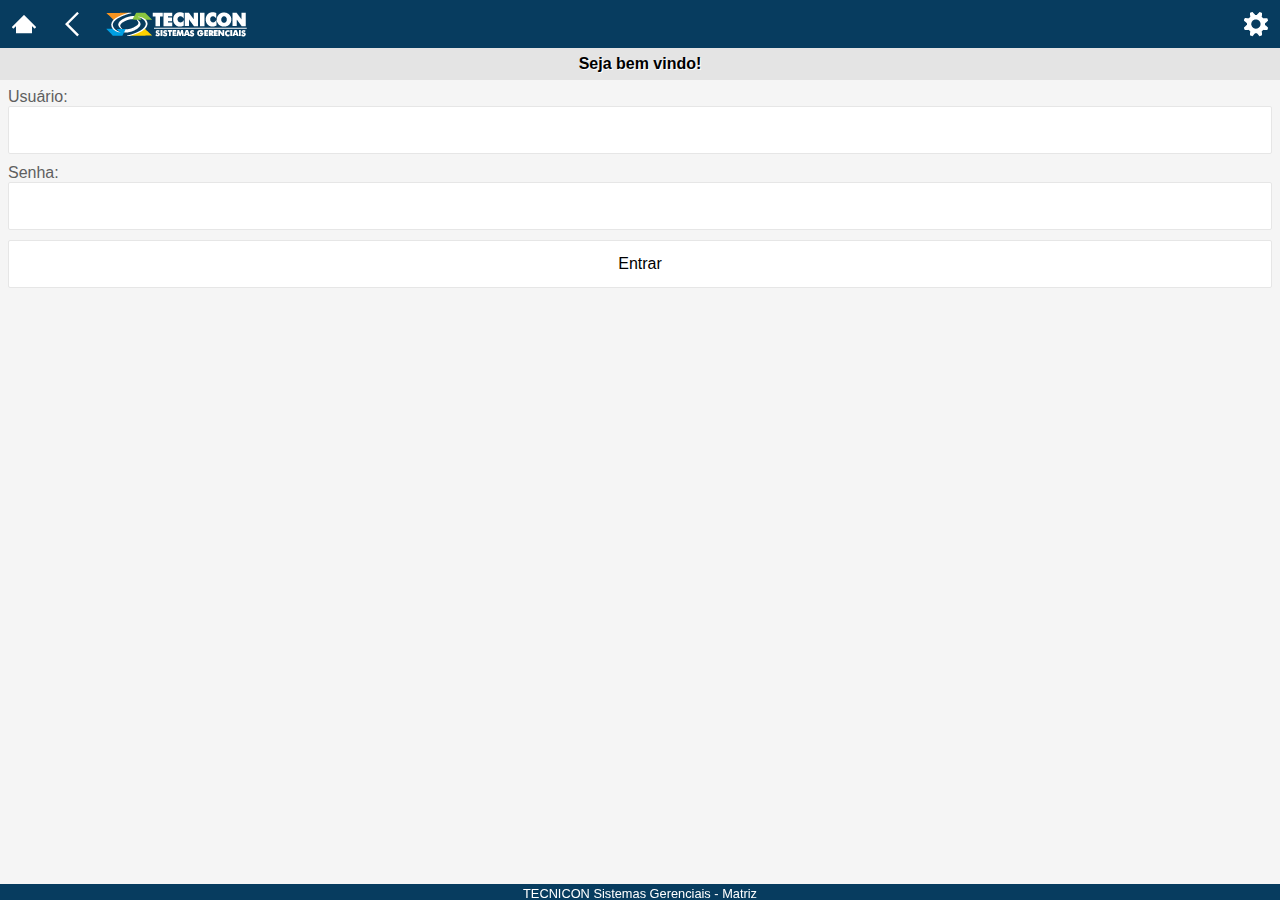
<file: Pmobilev1.2/index.html>
<!DOCTYPE html>
<html lang="pt-br">
<head>
	<meta charset="UTF-8">
	<meta name="viewport" content="width=device-width, initial-scale=1">
	<title>Pmobile</title>
	<link rel="stylesheet" href="css/style.css" />
	<script type="text/javascript" src="js/javascript.js"></script>
</head>
<body>
	<div class="container">

		<header class="header">
			<input type="image" src="img/home.png" alt="Home" class="icone-48x48 float-left">
			<input type="image" src="img/voltar.png" alt="Voltar" class="icone-48x48 float-left">
			<img width="160" height="48" src="img/logotipo-tecnicon-white.png" alt="TECNICON Sistemas Gerenciais" />
			<input type="image" src="img/configuracao.png" alt="Configuração" class="icone-48x48 float-right">
		</header>

		<div class="content">
			<div id="divLogin" class="login" style="display: block">
				<div class="saudacao">
					<span class="txt-saudacao">Seja bem vindo!</span>
				</div>	
				
				<div class="div-form">
					<form>
						<span>Usuário:</span>
						<input type="text">
						
						<span>Senha:</span>
						<input type="text">
						
						<input type="button" value="Entrar" onclick="mostraInputList()">
					</form>
				</div>	
			</div>

			<div id="inputList" class="div-form" style="display: none">
				<form>
					<input type="button" value="Cadastrar pedido" onclick="mostraInputList5()" />
					<input type="button" value="Cadastro de cliente" />
					<input type="button" value="Pedidos do dia" />
					<input type="button" value="Consultar produtos" />
					<input type="button" value="Consultar vendas" onclick="mostraInputList2()"/>
					<input type="button" value="Sincronizar" onclick="mostraInputList4()" />
				</form>	
			</div>

			<div id="inputList2" class="div-form" style="display: none">
				<form>
					<input type="button" value="Alterar vendedor" onclick="mostraInputList3()">
					<input type="button" value="Alterar servidor">
				</form>	
			</div>

			<div id="inputList3" class="form" style="display: none">
				<form>
					<span>Vendedor:</span>
					<input type="text">
					<span>Senha:</span>
					<input type="text">
					<input type="button" value="Acessar">
				</form>	
			</div>

			<div id="inputList4" class="form" style="display: none">
				<form>
					<span>Servidor:</span>
					<input type="text">
					<span>Porta:</span>
					<input type="text">
					<input type="button" value="Salvar">
				</form>	
			</div>

			<div id="inputList5" class="input-list" style="display: none">
				<form>
					<input type="button" value="Alegrete" >
					<input type="button" value="Guria">
					<input type="button" value="Panambi">
					<input type="button" value="Passo Fundo">
					<input type="button" value="Rio Branco">
					<input type="button" value="Santo Rosa">
					<input type="button" value="Santo Angelo">
					<input type="button" value="São Gabriel">
					<input type="button" value="Três de Maio">
					<input type="button" value="Abrao Kochhann Ltda">
					<input type="button" value="Benedetti & Benedetti Ltda" onclick="mostraInputList6()">
					<input type="button" value="Vacaria">
				</form>	
			</div>

			<div id="inputList6" class="form" style="display: none">
				<input type="image" src="img/menu.png" alt="Menu" class="icone-48x48 float-left" onclick="mostraMenuOpcao()">
				<span class="titulo">Benedetti & Benedetti Ltda</span><br />

				<nav id="menuOpcao" class="menu-opcao">
					<input type="button" value="Outras informações" onclick="mostraInputList7()">
					<input type="button" value="Pagos">
					<input type="button" value="Pendentes">
					<input type="button" value="Históricos">
					<input type="button" value="Novo Pedido" onclick="mostraInputList8()">
				</nav>

				<div class="form-info-cliente">
					<form>
						<span>Endereço:</span>
						<input type="text">
						
						<span>Número:</span>
						<input type="text">
						
						<span>Bairro:</span>
						<input type="text">
						
						<span>Complemento:</span>
						<input type="text">
						
						<span>Cidade:</span>
						<input type="text">
						
						<span>Telefone:</span>
						<input type="text">
						
						<span>CNPJ:</span>
						<input type="text">
						
						<span>Código SAC:</span>
						<input type="text">
						
						<input type="button" value="Obervações" class="cor-neutra">
					</form>	
				</div>	
			</div>

			<div id="inputList7" class="form" style="display: none">
				<div class="form-info-cliente">
					<form>
						<span>Código:</span>
						<input type="text">

						<span>Data:</span>
						<input type="text">

						<span>Cliente:</span>
						<input type="text">

						<span>Tipo de operação:</span>
						<select>
	  						<option value="operacao1">Operação 1</option>
	  						<option value="operacao2">Operação 2</option>
	  						<option value="operacao3">Operação 3</option>
	  						<option value="operacao4">Operação 4</option>
						</select>			

						<span>Forma de pagamento:</span>
						<select>
	  						<option value="formapagamento1">Forma de pagamento 1</option>
	  						<option value="formapagamento2">Forma de pagamento 2</option>
	  						<option value="formapagamento3">Forma de pagamento 3</option>
	  						<option value="formapagamento4">Forma de pagamento 4</option>
						</select>

						<span>Prazo:</span>
						<select>
	  						<option value="prazo1">Prazo 1</option>
	  						<option value="prazo2">Prazo 2</option>
	  						<option value="prazo3">Prazo 3</option>
	  						<option value="prazo4">Prazo 4</option>
						</select>

						<span>Faturamento:</span>
						<input type="date">

						<span>Obervações:</span>
						<textarea rows="2"></textarea>
					</form>	
				</div>
				<input type="button" value="Confirmar">
				<input type="button" value="Sair" onclick="mostraInputList7()">
			</div>

			<div id="inputList8" class="form" style="display: none;">
				<div class="form-info-cliente">
					<form>
						<span>Escolher produto:</span>
						<select>
							<script>
								for (var i = 0; i < 14; i++) {
									document.write("<option value='produto " + i + "'>Prazo " + i + "</option>");
								}
							</script>
						</select>

						<input type="text" disabled>
						<span>Valor:</span>
						<input type="text">
						<span>Desconto:</span>
						<input type="text">
						<span>Quantidade:</span>
						<input type="text">
						<br />
						<input type="checkbox"><span>Adicionar</span> 

						<table>
							<tr>
								<th>Cód</th>
								<th>Qtd</th>
								<th>Desc %</th>
								<th>Valor</th>
							</tr>
							<tr>
								<td>F. TRIGO T1 FLOCOS DE NEVE 1kg</td>
								<td></td>
								<td></td>
								<td></td>
							</tr>
							<tr>
								<td>1020004</td>
								<td>90</td>
								<td>90</td>
								<td>R$ 1,78</td>
							</tr>
							<tr>
								<th>Peso: 90.0</td>
								<th colspan="3">Total: R$ 16,02</td>
							</tr>	
						</table>
					</form>	
				</div>
				<!-- input type="button" value="Voltar" -->
				<input type="button" value="Histórico" onclick="mostraInputList9()">
				<input type="button" value="Salvar" onclick="mostraPopup()">
			</div>

			<div id="inputList9" class="form" style="display: none">
				<input type="image" src="img/fechar.png" alt="Fechar" class="icone-48x48 float-left" onclick="mostraInputList9()" />
				<span class="titulo">Histórico de Pedido</span><br />

				<nav id="menuOpcao" class="menu-opcao">
					<input type="button" value="Outras informações" onclick="mostraInputList7()">
					<input type="button" value="Pagos">
					<input type="button" value="Pendentes">
					<input type="button" value="Históricos">
					<input type="button" value="Novo Pedido" onclick="mostraInputList8()">
				</nav>

				<div class="form-info-cliente">
					<table>
						<tr>
							<td>Pedido: 001410</td>
						</tr>	
						<tr>
							<td>20/08/2014 - R$ 16.856,96 - 101.591,80 kg</td>
						</tr>
						<tr>
							<td>Venda</td>
						</tr>
						<tr>
							<td>Importado em: 19/08/2014 - 13:20:00</td>
						</tr>
						<tr>
							<td>Agendado para: 21/08/2014</td>
						</tr>
						<tr>
							<td>A PRAZO 28 DIAS - BANCO</td>
						</tr>		
					</table>

					<div class="table-info">
						<table>
							<tr>
								<th>Código</th>
								<th>Descrição</th>
								<th>Qtd</th>
								<th>Desc(%)</th>
								<th>Valor Un</th>
								<th>TOTAL</th>
							</tr>	
							<script>
								for(var i = 0; i < 7; i++) {
									document.write(	"<tr>" + 
													"<td>0000000</td>"  +
												   	"<td>F. TRIGO T1 FLOCOS DE NEVE 1kg</td>" +
 													"<td>500</td>" +
 													"<td></td>" +
 													"<td>1,60</td>" +
 													"<td>800,00</td>" +
 													"</tr>" );
								}
							</script>
						</table>
					</div>
					
					<hr />	

					<table>
						<tr>
							<td>Pedido: 001410</td>
						</tr>	
						<tr>
							<td>20/08/2014 - R$ 16.856,96 - 101.591,80 kg</td>
						</tr>
						<tr>
							<td>Venda</td>
						</tr>
						<tr>
							<td>Importado em: 19/08/2014 - 13:20:00</td>
						</tr>
						<tr>
							<td>Agendado para: 21/08/2014</td>
						</tr>
						<tr>
							<td>A PRAZO 28 DIAS - BANCO</td>
						</tr>		
					</table>

					<div class="table-info">
						<table>
							<tr>
								<th>Código</th>
								<th>Descrição</th>
								<th>Qtd</th>
								<th>Desc(%)</th>
								<th>Valor Un</th>
								<th>TOTAL</th>
							</tr>	
							<script>
								for(var i = 0; i < 7; i++) {
									document.write(	"<tr>" + 
													"<td>0000000</td>"  +
												   	"<td>F. TRIGO T1 FLOCOS DE NEVE 1kg</td>" +
 													"<td>500</td>" +
 													"<td></td>" +
 													"<td>1,60</td>" +
 													"<td>800,00</td>" +
 													"</tr>" );
								}
							</script>
						</table>
					</div>
					<hr />
				</div>
			</div>
		</div>
		<footer class="footer">
			<span class="txt-empresa">TECNICON Sistemas Gerenciais - Matriz</span>
		</footer>	
	</div>
</body>
</html>
</file>
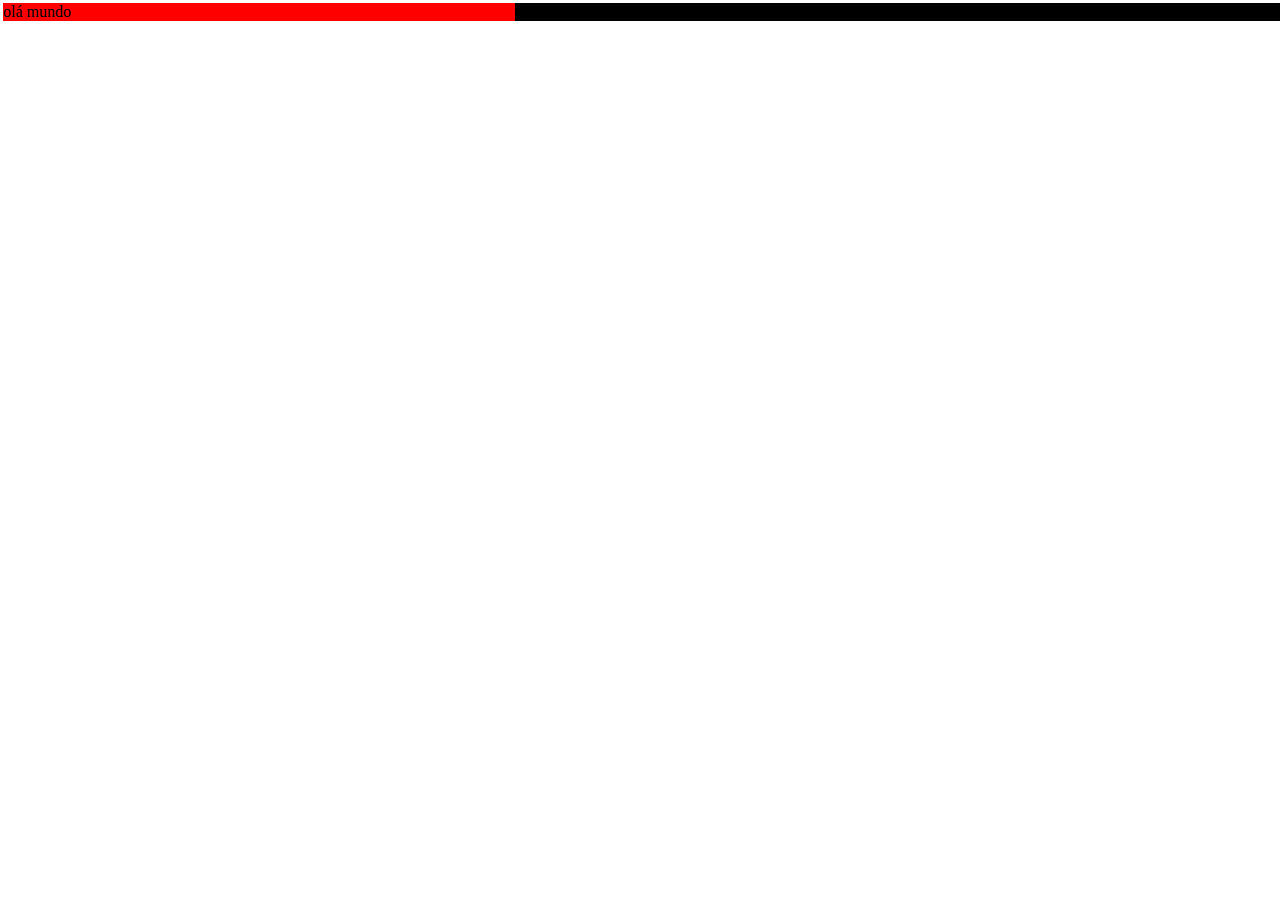
<file: Pmobilev1.2/css/scrool.html>
<!DOCTYPE html>
<html lang="pt-br">
<head>
	<meta charset="UTF-8">
	<title>Scrool</title>

	<style>
		body {
			margin: 0;.
			padding: 0;
		}

		.container {
			width: 100%;
			height: 100%;
			background: #000;
			overflow: hidden;
			margin: 3px;
		}

		.content {
			width: 100%;
			height: 100%;
			overflow: auto;
		}

		.teste {
			width: 40%;
			height: 200%;
			background: #ff0000;
		}
	</style>
</head>
<body>

	<div class="container">
		<div class="content">
			<div class="teste">
				olá mundo
			</div>
		</div>
	</div>
	
</body>
</html>
</file>
<file: Pmobilev1.2/css/style.css>
* {
	font-family: arial, helvetica, sans-serif;
	font-size: 1em;
	box-sizing: border-box;
	-ms-box-sizing: border-box;
	-moz-box-sizing: border-box;
	-webkit-box-sizing: border-box;
}

body {
	margin: 0;
	padding: 0;
}

table, th, td {
	width: 100%;
	border-collapse: collapse;
	border: 0.0625em solid #ddd;
	margin: 1em 0em;
}

table tr:nth-child(evelen) {
  	background-color: #f5f5f5;
}

table tr:nth-child(odd) {
  	background-color: #ffffff;
}

th, td {
	padding: 0.2em;
}

th {
	text-shadow: 0.0625em 0.0625em #f5f5f5;
}

input[type="button"], input[type="checkbox"], input[type="radio"], input[type="image"], input[type="date"] {
    cursor: pointer;
}

input[type="button"] {
    background: #fff;
}
input[type="button"]:hover {
    background: #ededed;
}
input[type="button"]:active, input[type="image"]:active {
    position: relative;
    top: 0.0625em;
    text-shadow: 0.0625em 0.0625em #fff;
    -webkit-box-shadow: inset 0 -0.0625em 0.0625em rgba(255, 255, 255, 1), inset 0 0 0.0625em rgba(0, 0, 0, 0.9);
    -moz-box-shadow: inset 0 -0.0625em 0.0625em rgba(255, 255, 255, 1), inset 0 0 0.1875em rgba(0, 0, 0, 0.9);
    box-shadow: inset 0 -0.0625em 0.0625em rgba(255, 255, 255, 1), inset 0 0 0.1875em rgba(0, 0, 0, 0.9);
    background: rgba(182, 182, 182, 0.7);
}

input[type="text"], input[type="textarea"] {
    cursor: text;
}

input[type=text], input[type=date], textarea, select {
  border: 0.0625em solid #e6e6e6;
  width: 100%;
  height: 3em;
  border-radius: 2px;
}

nav {
	margin: 0.4em 0 1.2em;
}

form > span {
	color: #5F5F5F;
}

form > input[type="button"], nav > input[type="button"] {
  border: 0.0625em solid #e6e6e6;
  width: 100%;
  height: 3em;
  border-radius: 2px;
}

form > span {
	margin-bottom: 0.625em;
}

span + input, span + select {
	margin-bottom: 0.625em;
}

div.form > input[type="button"] {
	border: none;
	border: 0.1em solid #e6e6e6;
	padding: 1em 1em;
	width: 49%;
}

.text-align-left {
	text-align: left;
}

.float-left {
	float: left;
}

.float-right {
	float: right;
}

.container {
	width: 100%;
	height: 100%;
	position: fixed;
	background-color: #064b79;
}

.header {
	width: 100%;
	height: 3em;
	background-color: #073c5f;
	position: fixed;
	top: 0;
}

.content {
	width: 100%;
  	overflow: hidden;
  	margin-top: 48px;
  	background: #f5f5f5;
	height: 86%;
	height: -webkit-calc(100% - 4em);
	height: -moz-calc(100% - 4em);
	height: calc(100% - 4em);
}

.footer {
	width: 100%;
  	height: 1em;
  	background-color: #073c5f;
  	text-align: center;
 	position: fixed;
  	bottom: 0;
}

.login {
  	background: #f5f5f5;
  	width: 100%;
  	height: 100%;
  	overflow-y: auto;
}

.saudacao {
	background: #E4E4E4;
	width: 100%;
	text-align: center;
}

.txt-saudacao {
	margin: 0.8em;
	line-height: 2em;
	font-weight: bold;
	text-shadow: 1px 1px rgb(255, 255, 255);
}

.txt-empresa {
	font-size: 0.8em;
	color: #fff;
}

.input-list {
	height: 100%;
	overflow-y: scroll;
}

.form {
	margin: 1em;
	height: 92%;
}

.icone-48x48 {
	width: 3em;
	height: 3em;
	border: none;
}

.titulo {
	line-height: 3.2em;
	font-weight: bold;
	color: #7E7E7E;
	text-shadow: 1px 1px rgb(255, 255, 255);
	margin-left: 0.4em;
}

.menu-opcao {
	display: none;
}

.menu-opcao-mostra {
	display: block;
}

.form-info-cliente {
	height: 84%;
	overflow-y: auto;
	/*padding: 0.5em;*/
}

.table-info {
	width: 100%;
	height: auto;
	overflow: auto;
}

.background-popup {
	width: 100%;
	height: 100%;
	position: absolute;
	background: rgba(0, 0, 0, 0.77);
	z-index: 999999;
}

.div-form {
  padding: 0.5em;
}
</file>
